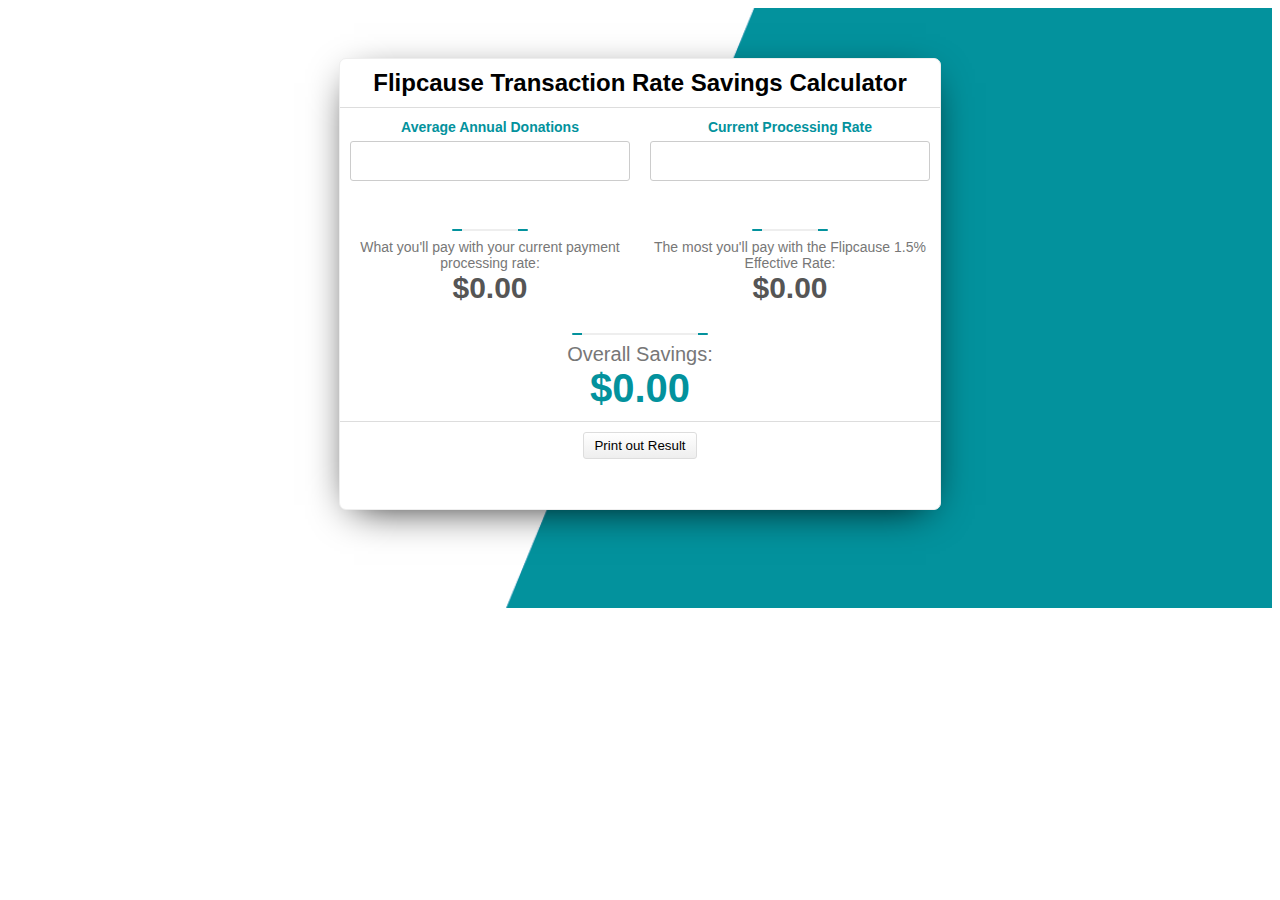
<file: index.html>
<!doctype html>
<html>
	<head>
		<link rel="stylesheet" href="style.css">
	</head>
	<body>
	
		<div class="roi-calculator-wrapper">
			<div class="roi-calculator">
				<div class="roi-calculator-main">
					<h1>Flipcause Transaction Rate Savings Calculator</h1>
				</div>
				<div class="roi-form-group">
					<span class="roi-form-label">Average Annual Donations</span>
					<input type="text" id="roi-a" class="roi-form-input">	
				</div>
				<div class="roi-form-group">
					<span class="roi-form-label">Current Processing Rate</span>
					<input type="text" id="roi-b" class="roi-form-input">	
				</div>
				<div class="roi-seprator"></div>
				<div class="roi-form-group">
					<hr>
					<span class="roi-result-label">What you'll pay with your current payment processing rate:</span>
					<span class="roi-result-number" id="roi-cr">$0.00</span>
						
				</div>
				<div class="roi-form-group">
					<hr>
					<span class="roi-result-label">The most you'll pay with the Flipcause 1.5% Effective Rate: </span>
					<span class="roi-result-number" id="roi-fr">$0.00</span>	
				</div>
				<div class="roi-form-group full border-bottom">
					<hr>
					<span class="roi-result-label">Overall Savings:  </span>
					<span class="roi-result-number" id="roi-saving">$0.00</span>	
				</div>
				<div class="roi-form-group full">
					<button class="roi-print-out" id="roi-print">Print out Result</button>			
				</div>
			</div>
		</div>
		<script src="https://code.jquery.com/jquery-3.3.1.min.js"></script>
		<script>
			jQuery(document).ready(function($){
				function ROIcalculation(){
					var a 	= $("#roi-a").val().replace(/[^0-9\.]+/g,"");
					var b 	= $("#roi-b").val().replace(/[^0-9\.]+/g,"");
					var cr 	= Number(b) * Number(a) * 0.01;
					var fr 	= Number(a) * 1.5 * 0.01;
					var save= Number(cr) - Number(fr);
					$("#roi-cr").html(cr.toLocaleString('en-US' , { style:'currency' , currency:'USD'}));
					$("#roi-fr").html(fr.toLocaleString('en-US' , { style:'currency' , currency:'USD'}));
					$("#roi-saving").html(save.toLocaleString('en-US' , { style:'currency' , currency:'USD'}));
				}
//				$("#roi-a").on('input', function(){
//					var current = $(this).val().replace(/[^0-9\.]+/g,"");
//					var neew	= Number(current).toLocaleString('en-US' , { style:'currency' , currency:'USD'});
//					ROIcalculation();
//				});
//				$("#roi-b").on('input', function(){
//					var current = $(this).val().replace(/[^0-9\.]+/g,"");
//					var neew	= Number(current).toLocaleString('en-US' , { style:'currency' , currency:'USD'});
//					ROIcalculation();
//				});
				
				$("#roi-a").keyup(function(){
					var price = $(this).val();
					price = price.replace(/[^0-9\.]+/g,"");
					$(this).val('$'+price.toString().replace(/\B(?=(\d{3})+(?!\d))/g, ","));
					ROIcalculation();
				});
				
				$("#roi-b").on("input" , function(){
					var price = $(this).val();
					price = price.replace(/[^0-9\.]+/g,"");
					$(this).val(price+"%");
					ROIcalculation();
				});
				
				
				
				$("#roi-print").on('click' , function(){
					var a 	= $("#roi-a").val();
					var b 	= $("#roi-b").val();
					var c	= $("#roi-cr").html();
					var d	= $("#roi-fr").html();
					var e	= $("#roi-saving").html();
					
					var PrintHtml = '<!doctype html><html><head><title>Print Out Result</title></head><body style="font-family: arial;"><h1 style="text-align: center;">Flipcause Transaction Rate Savings Calculator</h1><table border="1" align="center" cellpadding="10px" cellspacing="0px" style="border-collapse: collapse;"><tr><td>Average Annual Donations: <strong>'+a+'</strong></td><td>Current Payment Processing Rate: <strong>'+b+'</strong></td></tr><tr><td>What you&#39;ll pay with your current payment processing rate:</td><td style="font-size: 20px;"><strong>'+c+'</strong></td></tr><tr><td>The most you&#39;ll pay with the Flipcause 1.5% Effective Rate:</td><td style="font-size: 20px;"><strong>'+d+'</strong></td></tr><tr><td colspan="2"><h2>Overall Savings: '+e+'</h2></td></tr></table><div style="text-align: center"><a href="https://www.flipcause.com">www.flipcause.com</a></div></body></html>';
					var win = window.open('', '_blank');
					win.document.write(PrintHtml);
					win.focus();
				});
				
			});
		</script>
	</body>
</html>
</file>
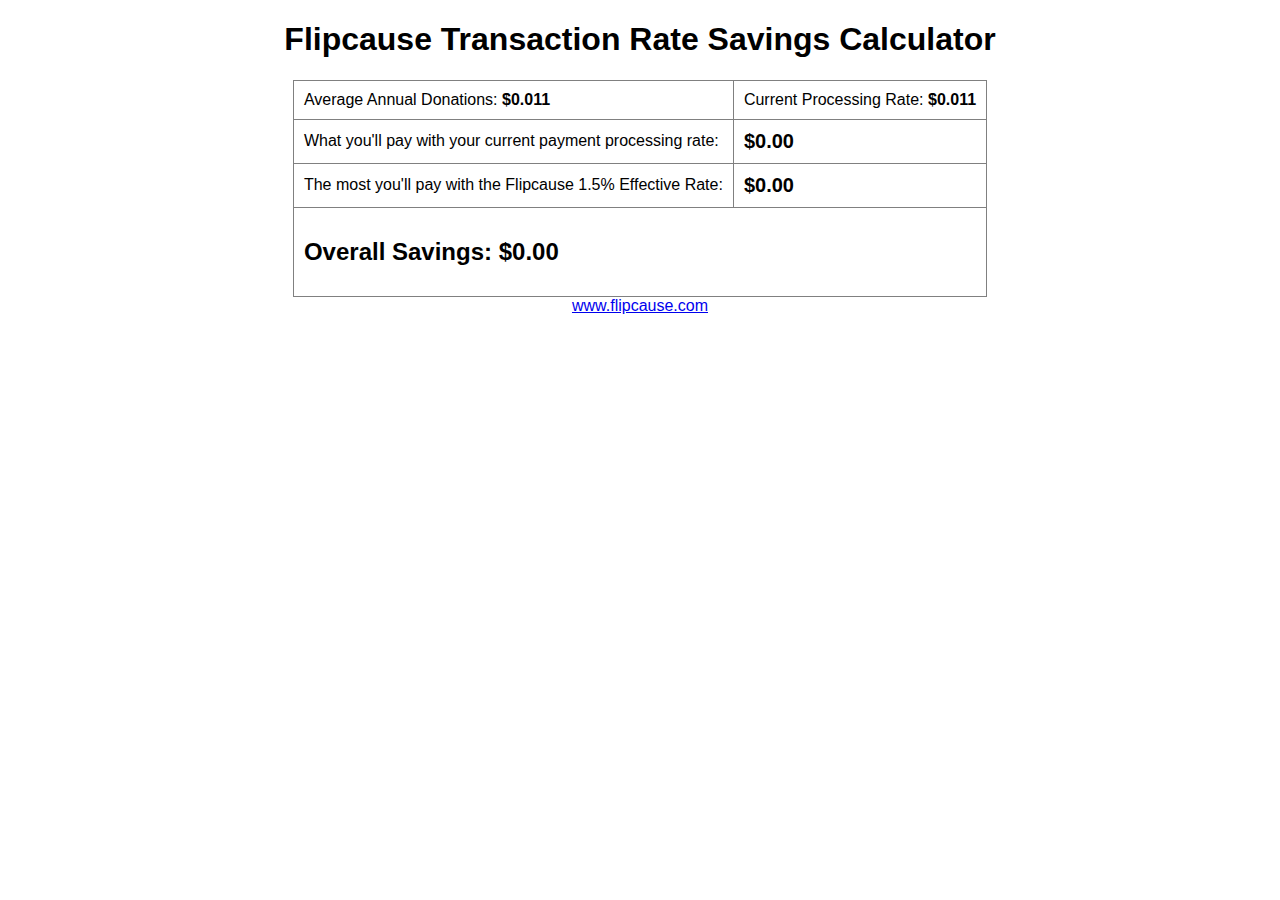
<file: printpage-outlayout.html>
<!doctype html>
<html>
	<head><title>Print Out Result</title></head>
	<body style="font-family: arial;">
		<h1 style="text-align: center;">Flipcause Transaction Rate Savings Calculator</h1>
		<table border="1" align="center" cellpadding="10px" cellspacing="0px" style="border-collapse: collapse;">
			<tr>
				<td>Average Annual Donations: <strong>$0.011</strong></td>
				<td>Current Processing Rate: <strong>$0.011</strong></td>
			</tr>
			<tr>
				<td>What you'll pay with your current payment processing rate:</td>
				<td style="font-size: 20px;"><strong>$0.00</strong></td>
			</tr>
			<tr>
				<td>The most you'll pay with the Flipcause 1.5% Effective Rate:</td>
				<td style="font-size: 20px;"><strong>$0.00</strong></td>
			</tr>
			<tr>
				<td colspan="2"><h2>Overall Savings: $0.00</h2></td>
			</tr>
		</table>
		<div style="text-align: center"><a href="https://www.flipcause.com/solutions">www.flipcause.com</a></div>
	</body>
</html>
</file>
<file: style.css>
.roi-calculator-wrapper {
	width: 100%;
	height: 600px;
	background-image: url(background.png);
	background-position: center;
	background-size: cover;
	float: left;
	font-family: 'arial';
	text-align: center;
}
.roi-calculator {
	width: 600px;
	height: 450px;
	background: #fff;
	float: none !important;
	margin: 50px auto;
	border-radius: 7px;
	border: 1px solid #eee;
	box-shadow: 0px 10px 40px -15px #000;	
	max-width: 90%;
}
.roi-calculator-main {
	width: 100%;
	float: left;
	box-sizing: border-box;
}

.roi-calculator-main h1 {
	all: unset;
	font-size: 24px;
	font-weight: 700;
	font-family: arial;
	text-align: center;
	width: 100%;
	display: block;
	padding: 10px 0px;
	border-bottom: 1px solid #ddd;
}

.roi-form-group {
	width: 50%;
	float: left;
	padding: 10px;
	box-sizing: border-box;
}

.roi-form-label {
	font-weight: bold;
	font-size: 14px;
	color:#03929D; 
}

.roi-form-input {
	width: 100%;
	height: 40px;
	border: 1px solid #ccc;
	border-radius: 3px;
	margin-top: 5px;
	font-weight: bold;
	font-size: 18px;
	padding-left: 10px;
	box-sizing: border-box;
	text-align: center;
}
.rthoi-form-input:focus {
	outline: 0px;
	box-shadow: inset 0px 0px 5px #ddd;
}
.roi-result-label {
	font-size: 14px;
	color:#777;
	display: block;
}
.roi-result-number {
	display: block;
	font-size: 30px;
	font-weight: 900;
	color: #555;
}
.roi-form-group.full{
	width: 100%;
	text-align: center;
}
.roi-form-group.full.border-bottom {
	border-bottom: 1px solid #ddd;
}
.roi-form-group.full .roi-result-label {
	font-size: 20px;
}
.roi-form-group.full .roi-result-number {
	font-size: 40px;
	color: #03929D;
}

.roi-seprator {
	margin: 10px 0px;
	width:100%;
	float: left;
	
}
.roi-form-group hr {
	width: 20%;
	height: 2px;
	background: #eee;
	border-left: 10px solid #03929D;
	border-right:10px solid #03929D;
	border-radius: 10px;
	border-top: transparent;
	border-bottom: transparent;
}
.roi-print-out {
	background: linear-gradient(#fff , #eee);
	border: 1px solid #ddd;
	padding: 5px 10px;
	border-radius: 3px;
	cursor: pointer;
}

@media (max-width:760px) {
	.roi-form-group {
		width: 100%;
	}
	.roi-seprator {
		margin: 0px;
	}
	.roi-form-input {
		height: 30px;
	}
	.roi-result-number {
		font-size: 20px;
	}
	.roi-calculator {
		margin: 10px auto;
		float: left;
		margin-left: 5%;
		height: 550px;
	}
	.roi-form-group.full .roi-result-number {
		font-size: 30px;
	}
}
</file>
